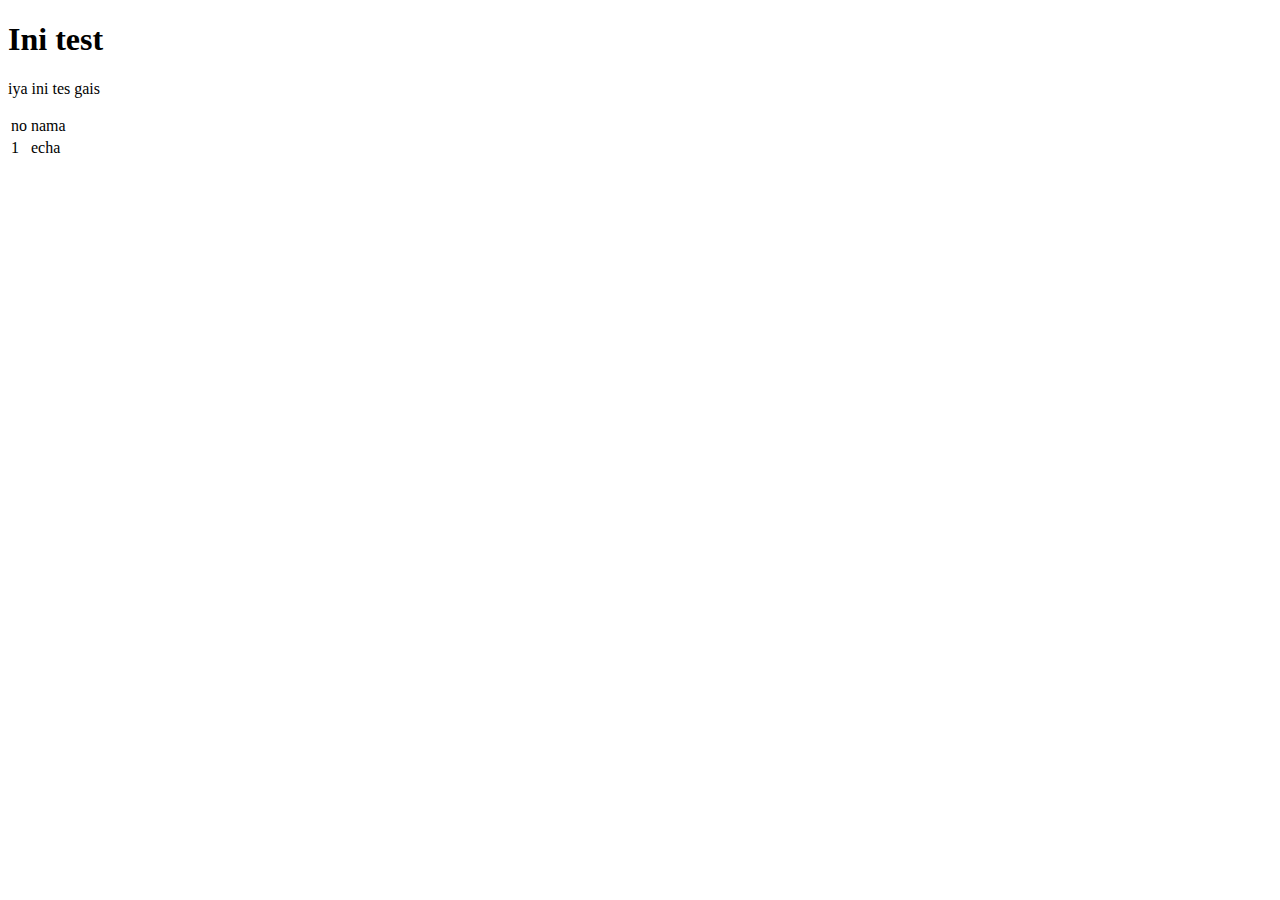
<file: page2.html>
<!DOCTYPE html>
<html lang="en">
<head>
  <title>Document</title>
</head>
<body>
  <h1>Ini test</h1>
  <p>iya ini tes gais </p>

  <table>
    <tr>
      <td> no </td>
      <td>nama</td>
    </tr>
    <tr>
      <td> 1</td>
      <td>echa</td>
    </tr>
  </table>
  
</body>
</html>
</file>
